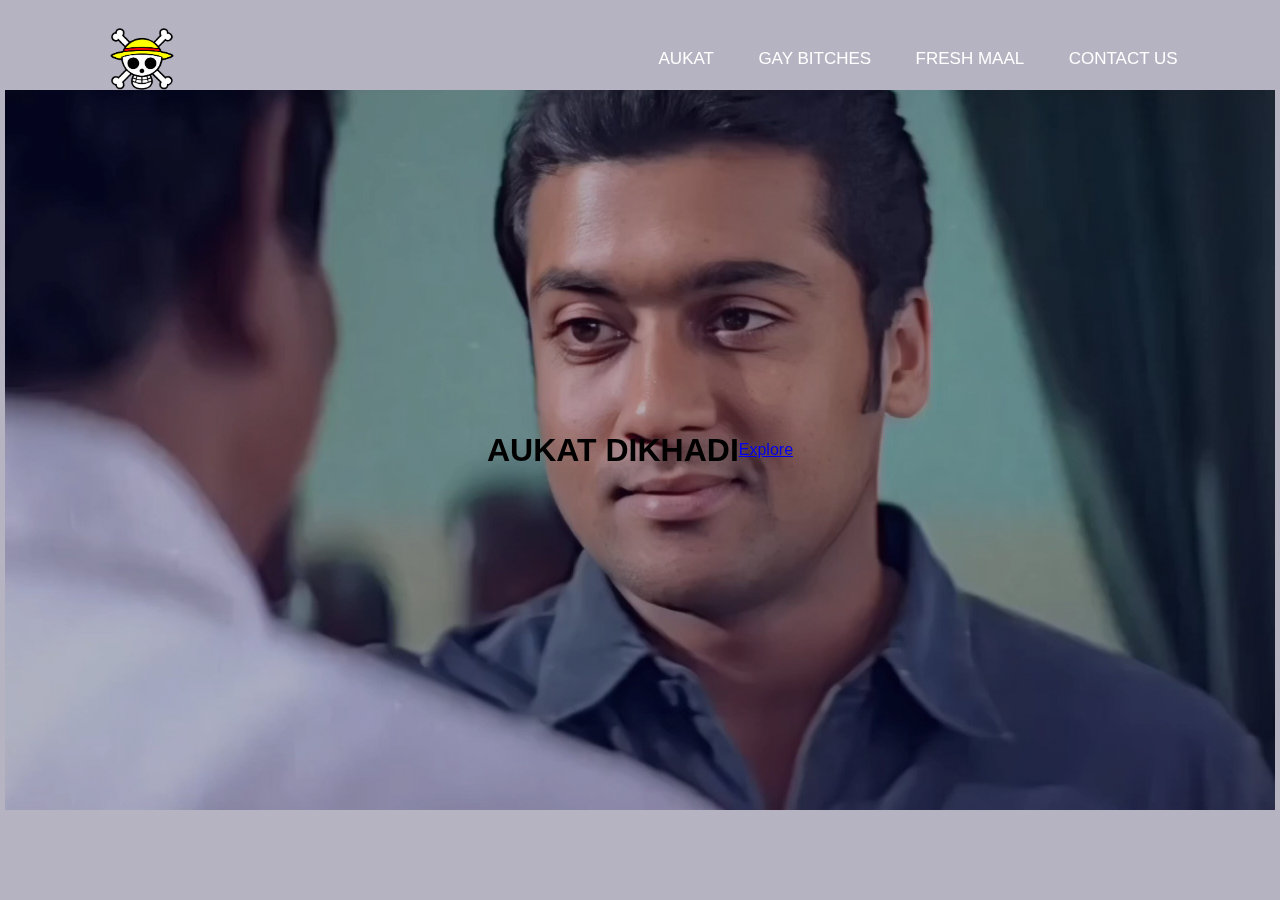
<file: index.html>
<!DOCTYPE html>
<html lang="en">
<head>
    <meta charset="UTF-8">
    <meta name="viewport" content="width=device-width, initial-scale=1.0">
    <title>Document</title>
    <link rel="stylesheet" href="style.css">
</head>
<body>
    <div class="hero">

        <video autoplay loop plays-inline class="back-video">
            <source src="aukat part 2.mp4">
        </video>
<nav>
    <img src="Anime-Logo-PNG-Cutout.png" class="logo">
    <ul>
        <li><a href="#">AUKAT</a></li>
        <li><a href="#">GAY BITCHES</a></li>
        <li><a href="#">FRESH MAAL</a></li>
        <li><a href="#">CONTACT US</a></li>
    </ul>
</nav>
<div class="content"></div>
<h1>AUKAT DIKHADI</h1>
<a href="ADI.html">Explore</a>
    </div>
    
</body>
</html>
</file>
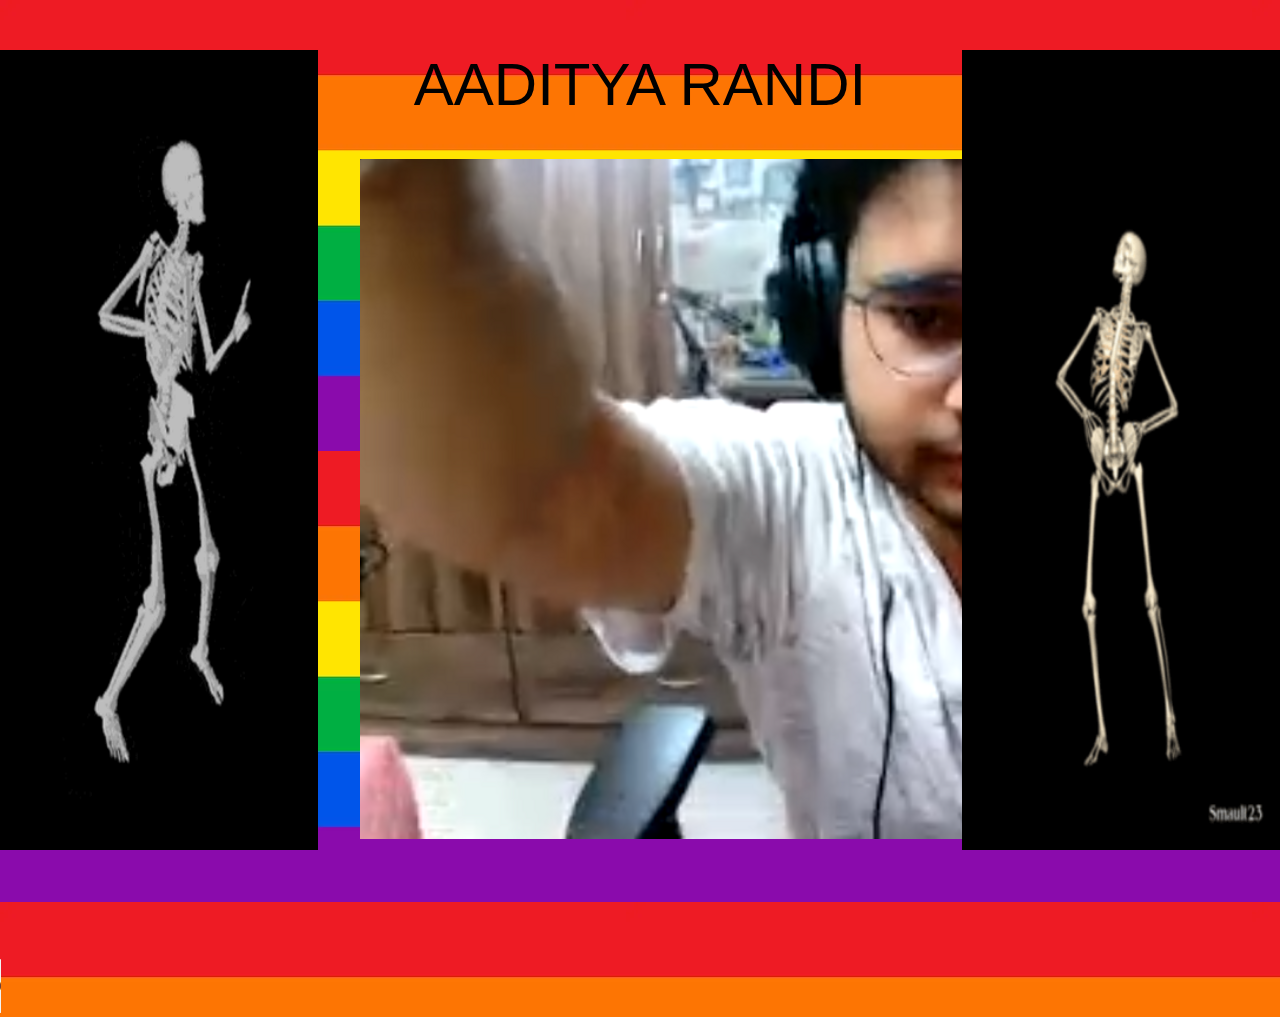
<file: ADI.html>
<!DOCTYPE html>
<html lang="en">
<head>
    <meta charset="UTF-8">
    <meta name="viewport" content="width=device-width, initial-scale=1.0">
    <title>Document</title>
    <link rel="stylesheet" href="stylII.css">
</head>
<body background="lgbt-flag-symbol-lgbt-day_360749-4145.webp">
    <h1>AADITYA RANDI</h1>
    <div class="slider-frame">
      <img src="main niga final boss part 2 69.gif" alt="" class="side-gif left">
        <div class="slide-images">
          <div class="img-container">
            <img src="adi 69.png">
          </div>
          <div class="img-container">
            <img src="adi 69 2.png">
          </div>
          <div class="img-container">
            <img src="adi 69 3.png">
          </div>
        </div>
        <img src="main niga final boss 69.gif" alt="" class="side-gif right">
    </div>
    <audio controls autoplay loop>
        <source src="randi adi.mp3" type="audio/mp3">
        <a href="randi adi.mp3"> Download audio </a>
      </audio>
</body>
</html>
</file>
<file: style.css>
*{
    margin: 0;
    padding: 0;
    box-sizing: border-box;
    font-family:'poppins', sans-serif;
}

.hero{
    width: 100%;
    height: 100vh;
    background-image: linear-gradient(rgba(12,3,51,0.3),rgba(12,3,51,0.3));
    position: relative;
    padding: 0 5%;
    display: flex;
    align-items: center;
    justify-content: center;
}
nav{
    width:100%;
    position: absolute;
    top: 0;
    left: 0;
    padding: 20px 8%;
    display: flex;
    align-items: center;
    justify-content: space-between;
}

nav .logo{
    width: 80px;
}
nav ul li{
    list-style: none;
    display: inline;
    margin-left: 40px;
}
nav ul li a{
    text-decoration: none;
    color: #fff;
    font-size: 17px;
}
.content{
    text-align: center;
}
.content h1{
    font-size: 160px;
    color: #fff;
    font-weight: 600;
}
.content a{
    text-decoration: none;
    display: inline-block;
    color: #fff;
    font-size: 24px;
    border: 2px solid #fff;
    padding: 14px 70px;
    border-radius: 50px;
    margin-top: 20px;
}
.back-video{
    position:absolute;
    right: 50;
    bottom: 50;
    z-index: -1;
}
</file>
<file: stylII.css>
body{
   padding: 0;
   margin: 0;
   background-color: floralwhite;
}

h1{
    margin-top: 50px;
    font-size: 60px;
    font-family: 'karla', sans-serif;
    font-weight: lighter;
    text-align: center;
}

.slider-frame{
    overflow: hidden;
    height: 800px;
    width: 1200px;
    margin-left: 360px;
    margin-top: 20px;
}

/*---------- SLIDE ANIMATION --------------*/

@-webkit-keyframes slide_animation{
    0% {left:0px;}
    10% {left:0px;}
    20% {left: 1200px;}
    30% {left: 1200px;}
    40% {left: 2400px;}
    50% {left: 2400px;}
    60% {left: 1200px;}
    70% {left: 1200px;}
    80% {left:0px;}
    90% {left:0px;}
    100% {left:0px;}
}

.slide-images{
    width: 3600px;
    height: 800px;
    margin: 0 0 0 -2400px;
    position: relative;
    animation-name: slide_animation;
    animation-duration: 33s;
    animation-iteration-count: infinite;
    animation-direction: alternate;
    animation-play-state: running;
}

.img-container{
    height: 800px;
    width: 1200px;
    position: relative;
    float: left;
}

/*------------- END OF ANIMATION PART ---------------*/
.side-gif {
    position: absolute;
    height: 800px;
    width: auto;
    top: 0;
    bottom: 0;
    margin: auto;
}

.left {
    left: 0;
}

.right {
    right: 0;
}
.right {
    top: 0;
    bottom: 0;
    margin: auto;
}
</file>
